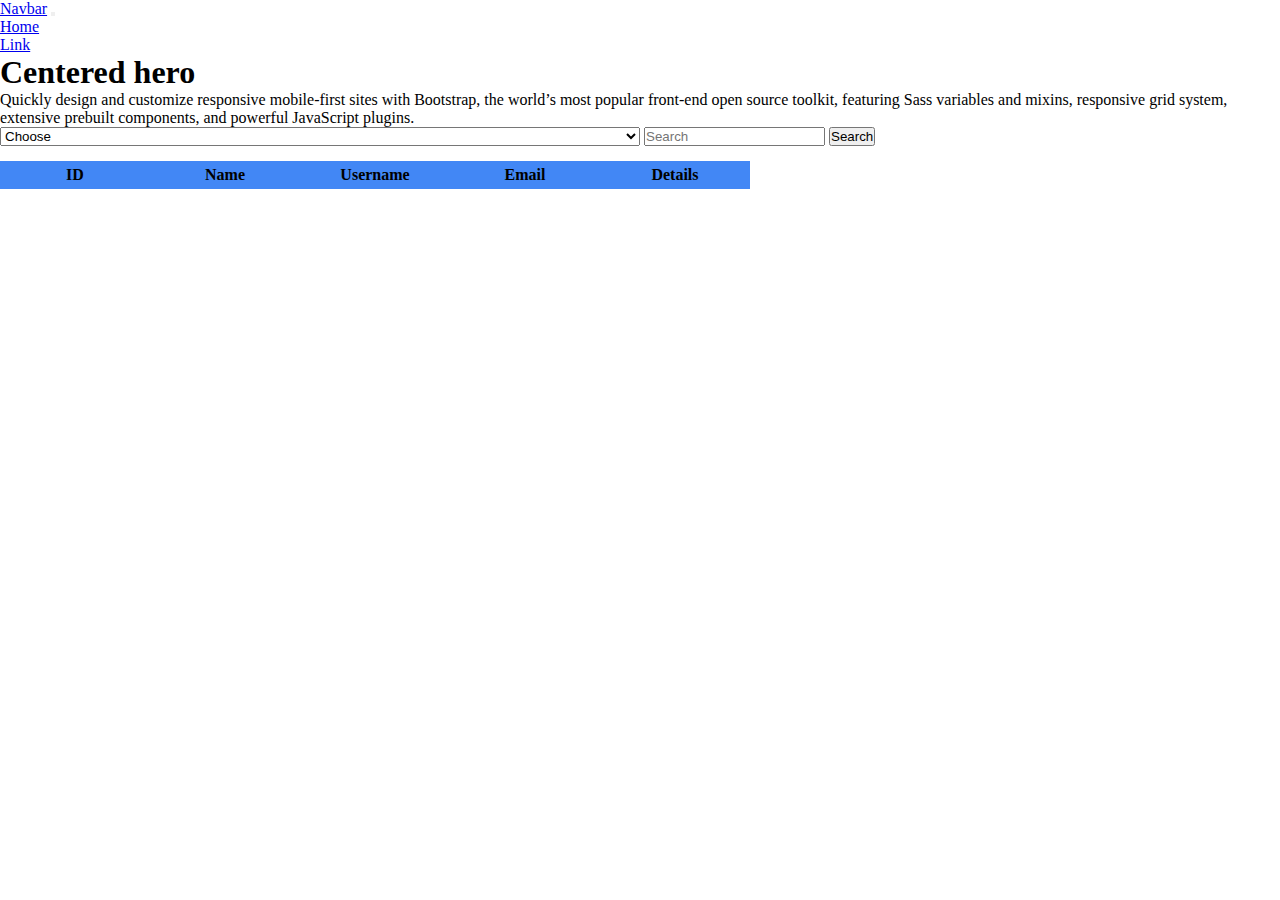
<file: index.html>
<!DOCTYPE html>
<html lang="en">

<head>
    <meta charset="UTF-8">
    <meta name="viewport" content="width=device-width, initial-scale=1.0">
    <link href="https://cdn.jsdelivr.net/npm/bootstrap@5.0.2/dist/css/bootstrap.min.css" rel="stylesheet"
        integrity="sha384-EVSTQN3/azprG1Anm3QDgpJLIm9Nao0Yz1ztcQTwFspd3yD65VohhpuuCOmLASjC" crossorigin="anonymous">
    <link rel="stylesheet" href="style.css">
    <title>Search table</title>
</head>

<body>

    <nav class="navbar navbar-expand-lg navbar-dark bg-dark">
        <div class="container-fluid">
            <a class="navbar-brand" href="#">Navbar</a>
            <button class="navbar-toggler" type="button" data-bs-toggle="collapse"
                data-bs-target="#navbarSupportedContent" aria-controls="navbarSupportedContent" aria-expanded="false"
                aria-label="Toggle navigation">
                <span class="navbar-toggler-icon"></span>
            </button>
            <div class="collapse navbar-collapse" id="navbarSupportedContent">
                <ul class="navbar-nav me-auto mb-2 mb-lg-0">
                    <li class="nav-item">
                        <a class="nav-link active" aria-current="page" href="#">Home</a>
                    </li>
                    <li class="nav-item">
                        <a class="nav-link" href="#">Link</a>
                    </li>
                </ul>

            </div>
        </div>
    </nav>


    <div class="px-4 py-5 my-5 text-center">
        <h1 class="display-5 fw-bold">Centered hero</h1>
        <div class="col-lg-6 mx-auto">
            <p class="lead mb-4">Quickly design and customize responsive mobile-first sites with Bootstrap, the world’s
                most popular front-end open source toolkit, featuring Sass variables and mixins, responsive grid system,
                extensive prebuilt components, and powerful JavaScript plugins.</p>
            <div class="d-flex">
                <select class="form-select" id="mySelect" aria-label="Default select example">
                    <option selected>Choose</option>
                    <option value="Name" id="name">Name</option>
                    <option value="Username" id="username">Username</option>
                    <option value="Email" id="email">Email</option>
                </select>
                <input class="form-control me-2" id="inputSearch" type="search" placeholder="Search"
                    aria-label="Search">
                <button class="btn btn-outline-success" id="btnSearch" type="submit">Search</button>
            </div>
        </div>
    </div>
    </div>


    <main>
        <div class="container">
            <table class="table">
                <thead>
                    <tr>
                        <th>ID</th>
                        <th>Name</th>
                        <th>Username</th>
                        <th>Email</th>
                        <th>Details</th>
                    </tr>
                </thead>
                <tbody id="dynamicRows">

                </tbody>
            </table>
        </div>
    </main>

    <script src="https://cdn.jsdelivr.net/npm/bootstrap@5.0.2/dist/js/bootstrap.bundle.min.js"
        integrity="sha384-MrcW6ZMFYlzcLA8Nl+NtUVF0sA7MsXsP1UyJoMp4YLEuNSfAP+JcXn/tWtIaxVXM"
        crossorigin="anonymous"></script>
    <script src="script.js"></script>
</body>

</html>
</file>
<file: style.css>
* {
    padding: 0;
    margin: 0;
    box-sizing: border-box;
}

table {
    border-collapse: separate;
    border-spacing: 0 15px;
}

th {
    background-color: #4287f5;
}

th,
td {
    width: 150px;
    padding: 5px;
}

tr {
    border-bottom: white;
}

tr:nth-child(even) {
    background-color: #b9d6c1;
}

.form-select {
    width: 50%;
}
</file>
